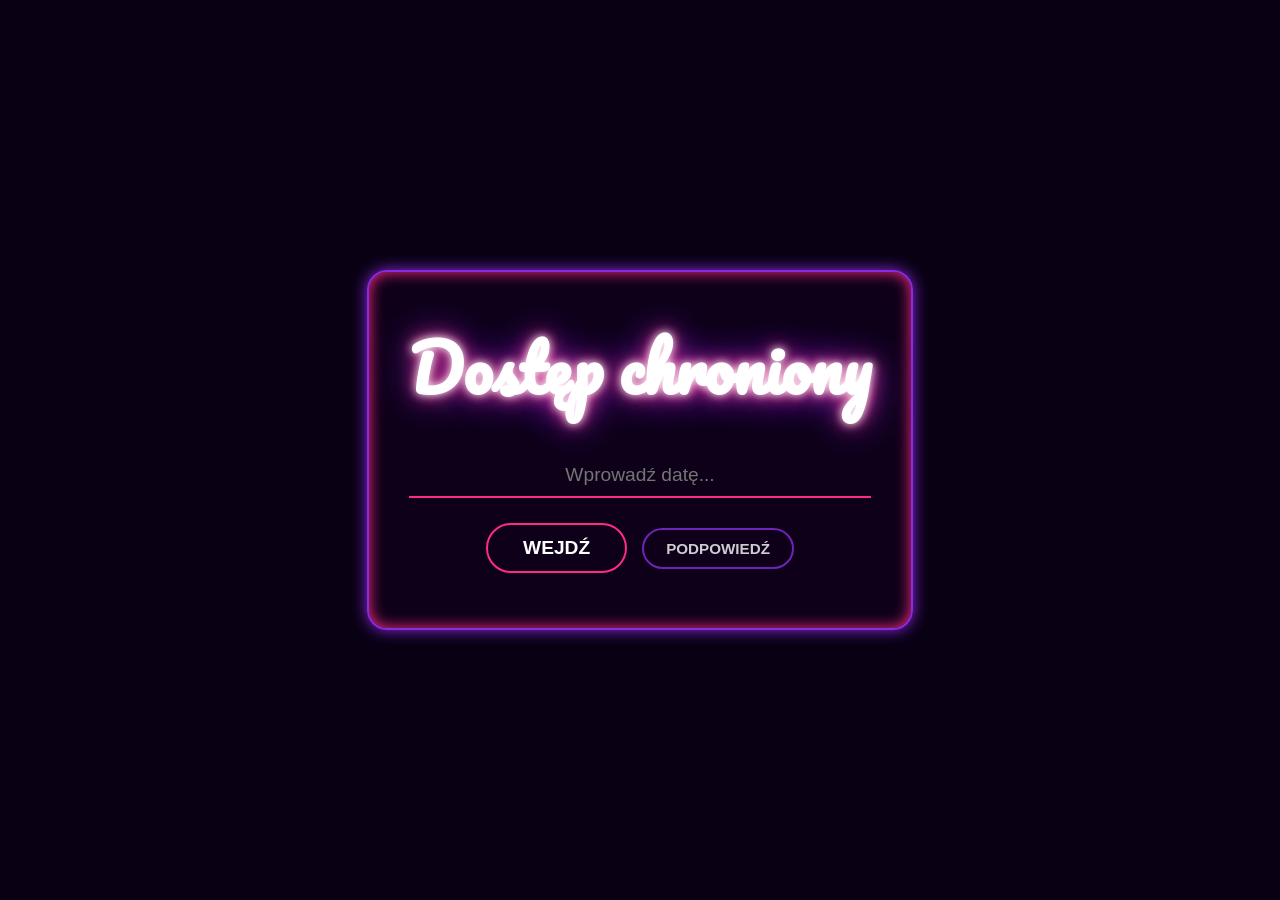
<file: index.html>
<!-- index.html (Logowanie) -->
<!DOCTYPE html>
<html lang="pl">
<head>
    <meta charset="UTF-8">
    <meta name="viewport" content="width=device-width, initial-scale=1.0, viewport-fit=cover">
    <meta name="theme-color" content="#090014">
    <title>Wejście - Nasza Przestrzeń</title>
    <!-- Czcionki: <link> zamiast @import w CSS = szybsze ładowanie -->
    <link rel="preconnect" href="https://fonts.googleapis.com">
    <link rel="preconnect" href="https://fonts.gstatic.com" crossorigin>
    <link rel="stylesheet" href="https://fonts.googleapis.com/css2?family=Montserrat:wght@300;400;700&family=Pacifico&display=swap">
    <link rel="stylesheet" href="style.css">
    <!-- Styl tylko dla telefonów (na komputerze jest pomijany) -->
    <link rel="stylesheet" href="mobile.css" media="(max-width: 768px), (max-height: 500px) and (pointer: coarse)">
    <!-- Podczas wpisywania hasła przeglądarka już pobiera stronę główną -->
    <link rel="prefetch" href="main.html">
    <link rel="prefetch" href="main.js">
</head>
<body>
    <div id="login-screen" class="screen">
        <div class="neon-box">
            <h1 class="neon-text">Dostęp chroniony</h1>
            <input type="password" id="password-input" placeholder="Wprowadź datę..." autocomplete="off" autocapitalize="off" autocorrect="off" spellcheck="false" enterkeyhint="go">
            <div class="login-actions">
                <button id="login-btn">Wejdź</button>
                <button id="hint-btn" class="btn-subtle">Podpowiedź</button>
            </div>
            <p id="hint-text" class="hint hidden">Dzień, w którym wszystko się zmieniło (RRRR-MM-DD)</p>
            <p id="error-msg" class="hidden">To nie ten dzień...</p>
        </div>
    </div>
    <script src="login.js"></script>
</body>
</html>
</file>
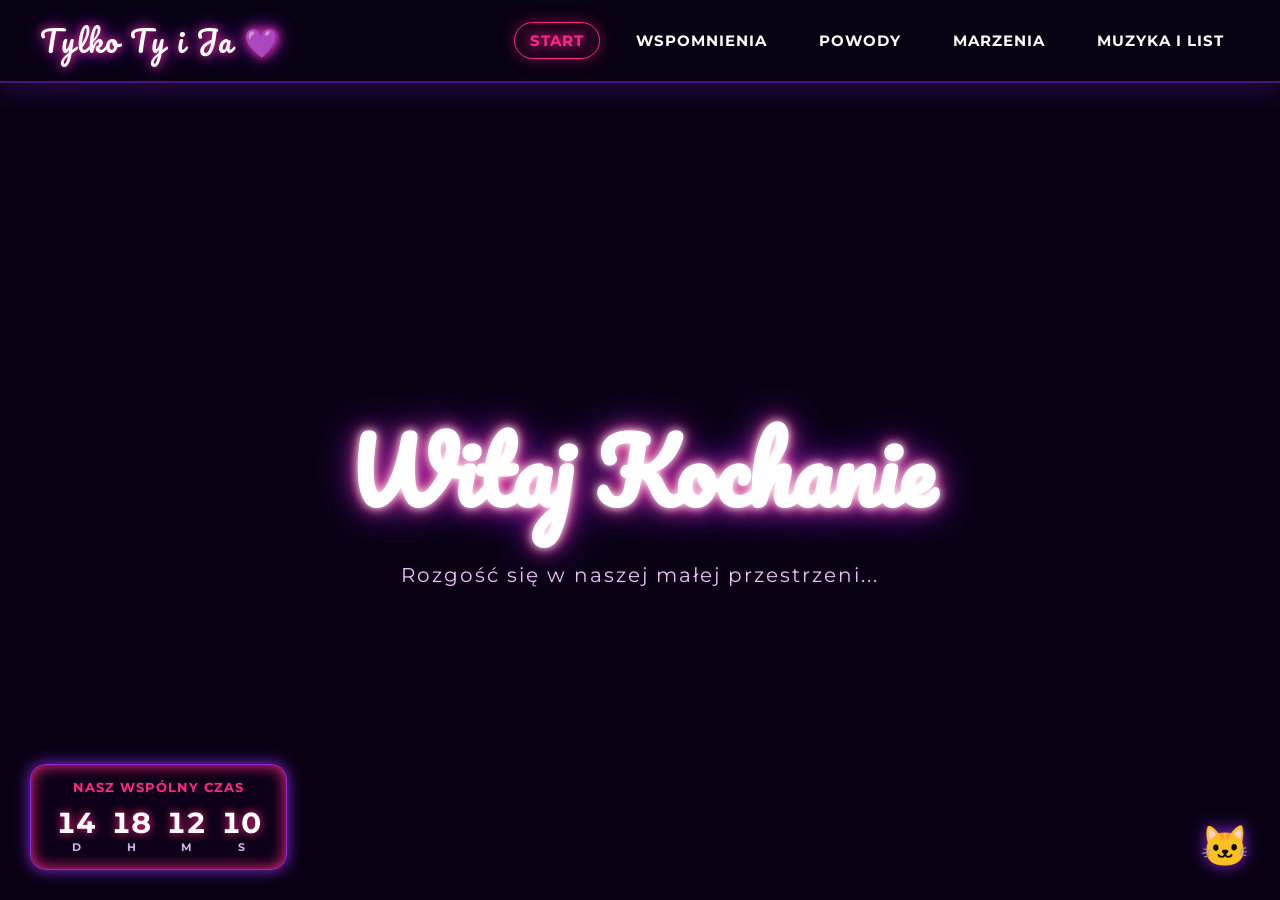
<file: main.html>
<!-- main.html -->
<!DOCTYPE html>
<html lang="pl">
<head>
    <meta charset="UTF-8">
    <meta name="viewport" content="width=device-width, initial-scale=1.0, viewport-fit=cover">
    <meta name="theme-color" content="#090014">
    <title>Nasza Przestrzeń</title>
    <!-- Czcionki: <link> zamiast @import w CSS = szybsze ładowanie -->
    <link rel="preconnect" href="https://fonts.googleapis.com">
    <link rel="preconnect" href="https://fonts.gstatic.com" crossorigin>
    <link rel="stylesheet" href="https://fonts.googleapis.com/css2?family=Montserrat:wght@300;400;700&family=Pacifico&display=swap">
    <link rel="stylesheet" href="style.css">
    <!-- Styl tylko dla telefonów (na komputerze jest pomijany) -->
    <link rel="stylesheet" href="mobile.css" media="(max-width: 768px), (max-height: 500px) and (pointer: coarse)">
</head>
<body class="page-main">
    <div id="hearts-container"></div>

    <nav class="neon-nav">
        <div class="nav-brand">Tylko Ty i Ja 💜</div>
        <div class="nav-links">
            <a href="#hero" class="active-nav">Start</a>
            <a href="#memories">Wspomnienia</a>
            <a href="#reasons">Powody</a>
            <a href="#dreams">Marzenia</a>
            <a href="#music">Muzyka i List</a>
        </div>
    </nav>

    <div id="persistent-counter" class="neon-box-small">
        <div class="counter-label">Nasz wspólny czas</div>
        <div id="counter">
            <div class="time-unit"><span id="days">0</span>D</div>
            <div class="time-unit"><span id="hours">00</span>H</div>
            <div class="time-unit"><span id="minutes">00</span>M</div>
            <div class="time-unit"><span id="seconds">00</span>S</div>
        </div>
    </div>

    <div id="main-content">
        <section id="hero" class="active-section">
            <h1 class="neon-text-mega" data-text="Witaj Kochanie">Witaj Kochanie</h1>
            <p class="hero-subtitle" data-text="Rozgość się w naszej małej przestrzeni...">Rozgość się w naszej małej przestrzeni...</p>
        </section>

        <section id="memories">
            <h2 class="neon-text-sub" data-text="Nasze Chwile">Nasze Chwile</h2>
            <div class="gallery-grid">
                <div class="photo-placeholder photo-large" data-title="Ostatnie Wakacje"><span>Ostatnie Wakacje</span></div>
                <div class="photo-placeholder" data-title="Pierwsza Randka"><span>Pierwsza Randka</span></div>
                <div class="photo-placeholder" data-title="Nasz Wieczór"><span>Nasz Wieczór</span></div>
                <div class="photo-placeholder" data-title="Zimowy Spacer"><span>Zimowy Spacer</span></div>
                <div class="photo-placeholder photo-wide" data-title="Zawsze Razem"><span>Zawsze Razem</span></div>
                <div class="photo-placeholder" data-title="Głupawka"><span>Głupawka</span></div>
            </div>
        </section>

        <section id="reasons">
            <h2 class="neon-text-sub" data-text="Za co Cię uwielbiam">Za co Cię uwielbiam</h2>
            <div class="cards-container">
                <div class="flip-card">
                    <div class="flip-card-inner">
                        <div class="flip-card-front neon-box"><span>Twój uśmiech</span></div>
                        <div class="flip-card-back neon-box"><p>Rozświetla mój każdy, nawet najgorszy dzień. ✨</p></div>
                    </div>
                </div>
                <div class="flip-card">
                    <div class="flip-card-inner">
                        <div class="flip-card-front neon-box"><span>Twój charakter</span></div>
                        <div class="flip-card-back neon-box"><p>To jak mnie wspierasz i rozbawiasz do łez. 💜</p></div>
                    </div>
                </div>
                <div class="flip-card">
                    <div class="flip-card-inner">
                        <div class="flip-card-front neon-box"><span>Twoje ciepło</span></div>
                        <div class="flip-card-back neon-box"><p>Przy Tobie czuję, że w końcu jestem w domu. 🏡</p></div>
                    </div>
                </div>
            </div>
        </section>

        <section id="dreams">
            <h2 class="neon-text-sub" data-text="Nasza Bucket List">Nasza Bucket List</h2>
            <div class="bucket-list neon-box">
                <label class="dream-item"><input type="checkbox"><span class="custom-checkbox"></span><span class="dream-text">Zobaczyć zorzę polarną</span></label>
                <label class="dream-item"><input type="checkbox" checked><span class="custom-checkbox"></span><span class="dream-text">Zrobić maraton filmowy do rana</span></label>
                <label class="dream-item"><input type="checkbox"><span class="custom-checkbox"></span><span class="dream-text">Polecieć do Japonii</span></label>
                <label class="dream-item"><input type="checkbox"><span class="custom-checkbox"></span><span class="dream-text">Adoptować jeszcze jednego kotka</span></label>
            </div>
        </section>

        <section id="music">
            <h2 class="neon-text-sub" data-text="Nasz Kącik Muzyczny">Nasz Kącik Muzyczny</h2>
            <div class="player-container neon-box">
                <div class="player-top">
                    <div class="vinyl-record" id="vinyl">
                        <div class="vinyl-center"></div>
                    </div>
                    <div class="track-info">
                        <h3 id="track-name">Wybierz utwór...</h3>
                        <p class="track-artist">Nasza playlista</p>
                    </div>
                </div>

                <div class="progress-wrapper">
                    <span id="current-time" class="time-display">0:00</span>
                    <div class="progress-bar-container" id="progress-container">
                        <div class="progress" id="progress"></div>
                    </div>
                    <span id="total-time" class="time-display">0:00</span>
                </div>

                <div class="controls">
                    <button id="prev-btn" class="player-btn" aria-label="Poprzedni utwór">⏮</button>
                    <button id="play-btn" class="player-btn play-main" aria-label="Odtwórz / pauza">▶</button>
                    <button id="next-btn" class="player-btn" aria-label="Następny utwór">⏭</button>
                </div>
            </div>

            <button id="open-letter-btn" class="neon-button">Przeczytaj List</button>
        </section>
    </div>

    <div id="lightbox" class="hidden">
        <button id="close-lightbox" aria-label="Zamknij">×</button>
        <div class="lightbox-content neon-box">
            <div id="lightbox-img-placeholder"></div>
            <h3 id="lightbox-title">Tytuł</h3>
        </div>
    </div>

    <div id="neon-cat">
        <span class="cat-icon">🐱</span>
        <div class="cat-message">Purrr... 💜</div>
    </div>

    <div id="letter-overlay" class="hidden">
        <div class="letter-wrapper">
            <button id="close-letter-btn" aria-label="Zamknij">×</button>
            <div class="letter-content">
                <h2 class="letter-header">Dla Ciebie...</h2>
                <div class="letter-body">
                    <p>Pamiętaj, że każdy wspólny moment to dla mnie coś absolutnie wyjątkowego. Jesteś moim ulubionym powodem do uśmiechu.</p>
                </div>
                <div class="letter-signature">Zawsze Twój, X</div>
            </div>
        </div>
    </div>

    <script src="main.js"></script>
</body>
</html>
</file>
<file: style.css>
/* style.css — wersja zoptymalizowana. Wygląd ten sam, ale przeglądarka robi dużo mniej pracy:
   - brak backdrop-filter (rozmycie tła za panelami to najcięższy efekt na stronie),
   - pulsowanie poświaty (box-shadow / text-shadow) zamienione na animację samej przezroczystości warstw,
     dzięki czemu animuje je karta graficzna, a nie procesor (przerysowywanie cieni co klatkę),
   - brak zbędnych translateZ(0) / will-change i brak "transition: all",
   - dvh zamiast vh (poprawna wysokość na telefonach),
   - efekty :hover tylko na urządzeniach z myszką (na telefonie nie "przyklejają się" po dotknięciu).
   Czcionki są ładowane przez <link> w HTML (szybciej niż @import). */

:root {
    --bg-color: #090014;
    --neon-pink: #ff2a85;
    --neon-purple: #8a2be2;
    --text-color: #f0e6f5;
}

* { box-sizing: border-box; margin: 0; padding: 0; }

body {
    background-color: var(--bg-color); color: var(--text-color);
    font-family: 'Montserrat', sans-serif; overflow: hidden;
    -webkit-user-select: none; user-select: none;
    height: 100vh; height: 100dvh;
    -webkit-font-smoothing: antialiased;
}
/* Pole hasła musi dać się edytować (iOS Safari potrafi zablokować input przy user-select: none) */
input { -webkit-user-select: text; user-select: text; }

.hidden { display: none !important; opacity: 0 !important; pointer-events: none !important; }

/* --- Ekran Logowania --- */
.screen { min-height: 100vh; min-height: 100dvh; display: flex; flex-direction: column; align-items: center; justify-content: center; padding: 20px; width: 100%; transition: opacity 0.4s; }
.login-actions { display: flex; gap: 15px; justify-content: center; align-items: center; margin-bottom: 15px; flex-wrap: wrap; }
.btn-subtle { border-color: var(--neon-purple); font-size: 0.95rem; padding: 10px 22px; opacity: 0.8; }
.btn-subtle.active { background: var(--neon-purple); box-shadow: 0 0 15px var(--neon-purple); opacity: 1; }
.hint { font-size: 0.9rem; color: #d1b3e8; margin-top: 15px; font-style: italic; transition: opacity 0.4s ease-in-out; }
#error-msg { color: #ff3366; margin-top: 15px; text-shadow: 0 0 10px #ff3366; }

input[type="password"] { background: transparent; border: none; border-bottom: 2px solid var(--neon-pink); color: white; font-size: 1.2rem; padding: 10px; margin-bottom: 25px; outline: none; text-align: center; width: 100%; transition: border-color 0.4s ease, box-shadow 0.4s ease; }
input[type="password"]:focus { border-bottom: 2px solid #fff; box-shadow: 0 10px 10px -10px var(--neon-pink); }

/* --- Navbar --- */
.neon-nav { position: fixed; top: 0; left: 0; width: 100%; display: flex; justify-content: space-between; align-items: center; padding: 15px 40px; background: rgba(9, 0, 20, 0.92); z-index: 900; border-bottom: 2px solid rgba(138, 43, 226, 0.5); box-shadow: 0 4px 30px rgba(138, 43, 226, 0.3); }
.nav-brand { font-family: 'Pacifico', cursive; font-size: 1.8rem; color: #fff; text-shadow: 0 0 10px var(--neon-pink), 0 0 20px var(--neon-purple); letter-spacing: 2px; }
.nav-links { display: flex; gap: 20px; }
.nav-links a { color: #fff; text-decoration: none; font-size: 0.95rem; font-weight: 700; text-transform: uppercase; letter-spacing: 1px; transition: color 0.4s, text-shadow 0.4s, background-color 0.4s, border-color 0.4s, box-shadow 0.4s; padding: 8px 15px; border-radius: 20px; border: 1px solid transparent; }
.nav-links a.active-nav { color: var(--neon-pink); text-shadow: 0 0 10px var(--neon-pink); background: rgba(255, 42, 133, 0.1); border-color: var(--neon-pink); box-shadow: 0 0 15px rgba(255, 42, 133, 0.4); }

/* --- Licznik Czasu --- */
#persistent-counter { --bw: 1px; position: fixed; bottom: 30px; left: 30px; z-index: 800; padding: 15px 25px; border-radius: 15px; background: rgba(15, 0, 25, 0.8); text-align: center; border: 1px solid var(--neon-purple); }
.counter-label { font-size: 0.8rem; text-transform: uppercase; letter-spacing: 1px; color: var(--neon-pink); margin-bottom: 10px; font-weight: 700; }
#counter { display: flex; gap: 15px; justify-content: center; }
.time-unit { display: flex; flex-direction: column; font-size: 0.7rem; color: #d1b3e8; font-weight: 700;}
.time-unit span { font-size: 1.8rem; color: #fff; text-shadow: 0 0 10px var(--neon-pink); font-variant-numeric: tabular-nums; }

/* --- Sekcje SPA --- */
#main-content { position: relative; width: 100%; height: 100vh; height: 100dvh; display: flex; justify-content: center; align-items: center; padding-top: 80px; }
section { position: absolute; width: 100%; max-width: 1100px; padding: 40px 20px; display: none; flex-direction: column; align-items: center; text-align: center; opacity: 0; transform: scale(0.95) translateY(20px); transition: opacity 0.5s cubic-bezier(0.25, 1, 0.5, 1), transform 0.5s cubic-bezier(0.25, 1, 0.5, 1); max-height: 85vh; max-height: 85dvh; overflow-y: auto; will-change: transform, opacity; }
section::-webkit-scrollbar { width: 5px; } section::-webkit-scrollbar-thumb { background: var(--neon-purple); border-radius: 10px; }
section.active-section { display: flex; opacity: 1; transform: scale(1) translateY(0); z-index: 10; }

/* --- Panele neonowe ---
   Poświata jest narysowana na dwóch przezroczystych warstwach (::before = stan początkowy, ::after = stan końcowy),
   a "pulsowanie" to płynne przenikanie między nimi (animowana jest tylko opacity). Wygląd identyczny jak
   wcześniejsza animacja box-shadow, ale bez przerysowywania cieni w każdej klatce. */
.neon-box, .neon-box-small {
    --bw: 2px;
    position: relative; isolation: isolate;
    background: rgba(15, 0, 25, 0.85); border: 2px solid var(--neon-purple); border-radius: 20px;
}
.neon-box::before, .neon-box::after, .neon-box-small::before, .neon-box-small::after {
    content: ''; position: absolute; inset: calc(-1 * var(--bw)); z-index: -1; pointer-events: none;
    border: var(--bw) solid transparent; border-radius: inherit;
}
.neon-box::before, .neon-box-small::before {
    box-shadow: 0 0 15px var(--neon-purple), inset 0 0 15px var(--neon-pink);
    animation: pulseOut 4s infinite alternate;
}
.neon-box::after, .neon-box-small::after {
    box-shadow: 0 0 25px var(--neon-pink), inset 0 0 25px var(--neon-purple);
    opacity: 0; animation: pulseIn 4s infinite alternate;
}
@keyframes pulseOut { from { opacity: 1; } to { opacity: 0; } }
@keyframes pulseIn { from { opacity: 0; } to { opacity: 1; } }
.neon-box { padding: 40px; }
.neon-box-small { padding: 20px 40px; }

/* --- Neonowe napisy ---
   Napis rysuje sam element (biały tekst, ruch przez transform), a poświata to dwie przezroczyste kopie tekstu
   (::before = słabsza, ::after = mocniejsza) przenikające się opacity.
   Tekst kopii pochodzi z atrybutu data-text (uzupełniany też automatycznie w main.js). */
.neon-text { font-family: 'Pacifico', cursive; font-size: 4rem; color: #fff; text-shadow: 0 0 10px #fff, 0 0 20px var(--neon-pink), 0 0 40px var(--neon-purple); margin-bottom: 30px; }

.neon-text-mega, .neon-text-sub, .hero-subtitle { position: relative; display: inline-block; isolation: isolate; }
.neon-text-mega::before, .neon-text-mega::after,
.neon-text-sub::before, .neon-text-sub::after,
.hero-subtitle::before, .hero-subtitle::after {
    content: attr(data-text); content: attr(data-text) / "";
    position: absolute; inset: 0; z-index: -1; pointer-events: none;
    color: transparent;
}

.neon-text-mega { --glow-t: 5s; font-family: 'Pacifico', cursive; font-size: 5.5rem; color: #fff; margin-bottom: 15px; animation: floatMove var(--glow-t) ease-in-out infinite alternate; }
.neon-text-sub { --glow-t: 6s; font-family: 'Montserrat', sans-serif; font-size: 2.2rem; color: #fff; margin-bottom: 40px; font-weight: 700; animation: floatMove var(--glow-t) ease-in-out infinite alternate; }

.neon-text-mega::before, .neon-text-sub::before { text-shadow: 0 0 10px #fff, 0 0 20px var(--neon-pink), 0 0 40px var(--neon-purple); opacity: 1; animation: glowWeak var(--glow-t) ease-in-out infinite alternate; }
.neon-text-mega::after, .neon-text-sub::after { text-shadow: 0 0 18px #fff, 0 0 35px var(--neon-pink), 0 0 65px var(--neon-purple); opacity: 0; animation: glowStrong var(--glow-t) ease-in-out infinite alternate; }

.hero-subtitle { font-size: 1.25rem; color: #e0c8f8; letter-spacing: 2px; animation: floatSubtle 5s ease-in-out infinite alternate 0.4s; }
.hero-subtitle::before { text-shadow: 0 0 5px rgba(255, 42, 133, 0.2); opacity: 1; animation: glowWeak 5s ease-in-out infinite alternate 0.4s; }
.hero-subtitle::after { text-shadow: 0 0 12px var(--neon-purple); opacity: 0; animation: glowStrong 5s ease-in-out infinite alternate 0.4s; }

@keyframes floatMove {
    0%, 100% { transform: translateY(0) scale(1); }
    50% { transform: translateY(-10px) scale(1.02); }
}
@keyframes floatSubtle {
    0%, 100% { transform: translateY(0); opacity: 0.85; }
    50% { transform: translateY(-6px); opacity: 1; }
}
@keyframes glowWeak { 0%, 100% { opacity: 1; } 50% { opacity: 0; } }
@keyframes glowStrong { 0%, 100% { opacity: 0; } 50% { opacity: 1; } }

/* --- Galeria --- */
.gallery-grid { display: grid; grid-template-columns: repeat(auto-fit, minmax(250px, 1fr)); gap: 20px; width: 100%; }
.photo-placeholder { height: 250px; background: rgba(255, 255, 255, 0.05); border: 1px solid rgba(138, 43, 226, 0.5); border-radius: 15px; display: flex; align-items: center; justify-content: center; transition: transform 0.4s, border-color 0.4s, box-shadow 0.4s; cursor: zoom-in; position: relative; overflow: hidden; }
.photo-placeholder::after { content: '🔍'; position: absolute; font-size: 2rem; opacity: 0; transition: opacity 0.4s, transform 0.4s; transform: scale(0.5); }
.photo-large { grid-row: span 2; height: auto; } .photo-wide { grid-column: span 2; }

/* --- Lightbox --- */
#lightbox { position: fixed; inset: 0; background: rgba(5, 0, 15, 0.97); z-index: 2000; display: flex; justify-content: center; align-items: center; transition: opacity 0.4s; }
.lightbox-content { width: 90vw; max-width: 800px; height: 80vh; height: 80dvh; display: flex; flex-direction: column; align-items: center; justify-content: center; }
#lightbox-img-placeholder { width: 100%; height: 70%; background: rgba(255,255,255,0.1); border-radius: 10px; border: 1px dashed var(--neon-pink); margin-bottom: 20px; display: flex; align-items: center; justify-content: center; font-size: 2rem; color: #fff;}
#lightbox-title { font-family: 'Pacifico', cursive; font-size: 2.5rem; color: var(--neon-pink); text-shadow: 0 0 10px var(--neon-pink); }
#close-lightbox { position: absolute; top: 30px; right: 40px; background: transparent; border: none; font-size: 3rem; color: #fff; cursor: pointer; transition: color 0.3s, transform 0.3s; }

/* --- Karty Powodów & Bucket List --- */
.cards-container { display: flex; justify-content: center; gap: 30px; flex-wrap: wrap; width: 100%; }
.flip-card { background-color: transparent; width: 300px; height: 200px; perspective: 1000px; }
.flip-card-inner { position: relative; width: 100%; height: 100%; text-align: center; transition: transform 0.8s; transform-style: preserve-3d; will-change: transform; }
.flip-card.flipped .flip-card-inner { transform: rotateY(180deg); } /* odwracanie dotknięciem (telefony) */
.flip-card-front, .flip-card-back { position: absolute; width: 100%; height: 100%; -webkit-backface-visibility: hidden; backface-visibility: hidden; display: flex; align-items: center; justify-content: center; padding: 20px; }
.flip-card-front::before, .flip-card-front::after, .flip-card-back::before, .flip-card-back::after { -webkit-backface-visibility: hidden; backface-visibility: hidden; }
.flip-card-front { font-size: 1.5rem; font-weight: bold; color: var(--neon-pink); }
.flip-card-back { transform: rotateY(180deg); border-color: var(--neon-pink); font-size: 1.1rem; line-height: 1.5; }
.bucket-list { width: 100%; max-width: 600px; display: flex; flex-direction: column; gap: 20px; text-align: left; margin: 0 auto;}
.dream-item { display: flex; align-items: center; gap: 15px; cursor: pointer; font-size: 1.2rem; transition: color 0.3s, text-shadow 0.3s; }
.dream-item input { display: none; }
.custom-checkbox { width: 25px; height: 25px; border: 2px solid var(--neon-purple); border-radius: 5px; display: inline-block; position: relative; transition: background-color 0.3s, border-color 0.3s, box-shadow 0.3s; }
.dream-item input:checked + .custom-checkbox { background-color: var(--neon-pink); border-color: var(--neon-pink); box-shadow: 0 0 15px var(--neon-pink); }
.dream-item input:checked + .custom-checkbox::after { content: '✔'; position: absolute; top: 50%; left: 50%; transform: translate(-50%, -50%); color: white; font-size: 1rem; }
.dream-item input:checked ~ .dream-text { text-decoration: line-through; opacity: 0.6; }

/* --- Music Player --- */
.player-container { width: 100%; max-width: 550px; margin: 0 auto; display: flex; flex-direction: column; gap: 30px; }
.player-top { display: flex; align-items: center; gap: 25px; }
.vinyl-record { width: 80px; height: 80px; border-radius: 50%; background: repeating-radial-gradient(#111, #111 4px, #222 5px, #222 6px); border: 2px solid var(--neon-purple); box-shadow: 0 0 15px var(--neon-purple); display: flex; justify-content: center; align-items: center; animation: spinVinyl 4s linear infinite; animation-play-state: paused; flex-shrink: 0; will-change: transform;}
.vinyl-record.playing { animation-play-state: running; }
.vinyl-center { width: 25px; height: 25px; background: var(--neon-pink); border-radius: 50%; border: 4px solid #000; box-shadow: inset 0 0 5px rgba(0,0,0,0.5); }
@keyframes spinVinyl { 100% { transform: rotate(360deg); } }
.track-info { text-align: left; overflow: hidden; }
#track-name { font-size: 1.5rem; color: #fff; margin-bottom: 5px; text-shadow: 0 0 8px var(--neon-pink); white-space: nowrap; }
.track-artist { font-size: 0.9rem; color: #d1b3e8; }

.progress-wrapper { display: flex; align-items: center; gap: 15px; width: 100%; font-size: 0.85rem; font-weight: bold; }
.time-display { min-width: 40px; text-align: center; }
.progress-bar-container { flex-grow: 1; height: 8px; background: rgba(255,255,255,0.1); border-radius: 10px; cursor: pointer; position: relative; overflow: hidden; box-shadow: inset 0 0 5px #000; touch-action: none; }
/* Pasek postępu przesuwany przez transform (karta graficzna), a nie przez zmianę width (przeliczanie układu) */
.progress { width: 100%; height: 100%; background: linear-gradient(90deg, var(--neon-purple), var(--neon-pink)); border-radius: 10px; box-shadow: 0 0 10px var(--neon-pink); transform: scaleX(0); transform-origin: left center; transition: transform 0.25s linear; }
.controls { display: flex; justify-content: center; align-items: center; gap: 25px; }

.player-btn { background: transparent !important; border: none !important; padding: 0 !important; box-shadow: none !important; font-size: 2rem; color: #fff; cursor: pointer; transition: text-shadow 0.3s, transform 0.3s; display: flex; justify-content: center; align-items: center; width: 50px; height: 50px; }
.play-main { font-size: 3rem !important; color: var(--neon-pink) !important; text-shadow: 0 0 15px var(--neon-pink); width: 70px; height: 70px; }

/* Przyciski globalne */
button { background: transparent; color: #fff; border: 2px solid var(--neon-pink); padding: 12px 35px; font-size: 1.2rem; border-radius: 30px; cursor: pointer; transition: background-color 0.3s ease, box-shadow 0.3s ease, color 0.3s ease; text-transform: uppercase; font-weight: 700;}
.neon-button { padding: 18px 50px; font-size: 1.5rem; margin-top: 50px; }

/* =========================================
   ANIMACJA 3D LISTU
   ========================================= */

#letter-overlay {
    position: fixed; inset: 0;
    background: rgba(5, 0, 10, 0.97);
    display: flex; align-items: center; justify-content: center;
    z-index: 3000; perspective: 2000px;
    opacity: 0; visibility: hidden; pointer-events: none;
    transition: opacity 1.5s ease-in-out, visibility 1.5s ease-in-out;
}

#letter-overlay.is-open {
    opacity: 1 !important; visibility: visible !important;
    pointer-events: auto !important; display: flex !important;
}

.letter-wrapper {
    position: relative; max-width: 650px; width: 90%;
    transform-style: preserve-3d; opacity: 0;
    transform: translateZ(-1500px) rotateY(-180deg) rotateX(20deg) scale(0.1);
    transition: transform 3s cubic-bezier(0.2, 0.9, 0.2, 1), opacity 2.5s ease;
    will-change: transform, opacity;
}

#letter-overlay.is-open .letter-wrapper {
    opacity: 1; transform: translateZ(0) rotateY(0deg) rotateX(0deg) scale(1);
    animation: letterFloat 4s ease-in-out infinite 3s;
}

@keyframes letterFloat { 0%, 100% { transform: translateY(0); } 50% { transform: translateY(-15px); } }

.letter-content {
    position: relative; overflow: hidden;
    background: linear-gradient(135deg, rgba(20, 0, 35, 0.95), rgba(45, 0, 65, 0.95));
    padding: 60px 50px; border-radius: 20px; border: 1px solid rgba(255, 42, 133, 0.5);
    box-shadow: 0 0 50px rgba(138, 43, 226, 0.8), inset 0 0 30px rgba(255, 42, 133, 0.3);
    text-align: left; transform: translateZ(0); /* Zapobiega migotaniu zawartości */
}

.letter-content::before {
    content: ''; position: absolute; top: -50%; left: -50%; width: 200%; height: 200%;
    background: linear-gradient(45deg, transparent, rgba(255, 42, 133, 0.3), transparent);
    transform: rotate(45deg) translateY(-100%); transition: 0s; pointer-events: none;
    will-change: transform;
}

#letter-overlay.is-open .letter-content::before {
    transform: rotate(45deg) translateY(100%); transition: transform 2.5s ease-in-out 1.5s;
}

.letter-header { font-family: 'Pacifico', cursive; font-size: 3.5rem; color: var(--neon-pink); margin-bottom: 25px; text-align: center; text-shadow: 0 0 15px var(--neon-pink); }
.letter-body { font-size: 1.25rem; line-height: 1.8; color: #f0e6f5; font-weight: 300; margin-bottom: 40px; text-shadow: 0 0 5px rgba(255, 255, 255, 0.2); }
.letter-body p { margin-bottom: 15px; }
.letter-signature { font-family: 'Pacifico', cursive; font-size: 2.5rem; color: var(--neon-purple); text-align: right; text-shadow: 0 0 15px var(--neon-purple); }

#close-letter-btn {
    position: absolute; top: -20px; right: -20px; background: var(--bg-color); border: 2px solid var(--neon-pink);
    border-radius: 50%; width: 50px; height: 50px; display: flex; align-items: center; justify-content: center;
    font-size: 2rem; color: #fff; cursor: pointer; box-shadow: 0 0 15px var(--neon-pink);
    transition: background-color 0.3s ease, color 0.3s ease, transform 0.3s ease; z-index: 10; padding: 0; opacity: 0;
}

#letter-overlay.is-open #close-letter-btn { animation: fadeInBtn 1s ease forwards 2.5s; }
@keyframes fadeInBtn { to { opacity: 1; } }

/* --- Efekty globalne (iskry i serca) --- */
.sparkle-burst {
    position: fixed; pointer-events: none; border-radius: 50%;
    animation: burstAnim 0.8s cubic-bezier(0.1, 0.8, 0.3, 1) forwards; z-index: 9999;
}
.sparkle-pink { background: var(--neon-pink); box-shadow: 0 0 10px var(--neon-pink); }
.sparkle-purple { background: var(--neon-purple); box-shadow: 0 0 10px var(--neon-purple); }
@keyframes burstAnim { 0% { transform: translate(0, 0) scale(1); opacity: 1; } 100% { transform: translate(var(--tx), var(--ty)) scale(0); opacity: 0; } }

#hearts-container { position: fixed; inset: 0; pointer-events: none; z-index: -1; overflow: hidden; contain: strict; }
.floating-heart {
    position: absolute; bottom: -50px; font-size: 2rem;
    animation: advancedFloat var(--duration) linear 1 forwards;
}
.heart-pink { color: var(--neon-pink); text-shadow: 0 0 10px var(--neon-pink); }
.heart-purple { color: var(--neon-purple); text-shadow: 0 0 10px var(--neon-purple); }
@keyframes advancedFloat { 0% { transform: translate(0, 0) scale(var(--s)) rotate(var(--rot)); opacity: 0; } 15% { opacity: var(--op); } 85% { opacity: var(--op); } 100% { transform: translate(var(--sway), -110vh) scale(var(--s)) rotate(calc(var(--rot) + 90deg)); opacity: 0; } }

#neon-cat { position: fixed; bottom: 30px; right: 30px; font-size: 2.5rem; cursor: pointer; z-index: 500; transition: transform 0.3s, text-shadow 0.3s; text-shadow: 0 0 15px var(--neon-purple); }
.cat-message { position: absolute; top: -40px; left: -50px; background: rgba(15, 0, 25, 0.9); border: 1px solid var(--neon-pink); padding: 5px 15px; border-radius: 15px; font-size: 1rem; color: #fff; opacity: 0; transition: opacity 0.3s; pointer-events: none; box-shadow: 0 0 10px var(--neon-purple); }
#neon-cat.active .cat-message { opacity: 1; }

/* --- Efekty :hover — tylko tam, gdzie jest myszka (na telefonie "przyklejałyby się" po dotknięciu) --- */
@media (hover: hover) {
    .nav-links a:hover { color: var(--neon-pink); text-shadow: 0 0 10px var(--neon-pink); background: rgba(255, 42, 133, 0.1); border-color: var(--neon-pink); box-shadow: 0 0 15px rgba(255, 42, 133, 0.4); }
    .btn-subtle:hover { background: var(--neon-purple); box-shadow: 0 0 15px var(--neon-purple); opacity: 1; }
    .photo-placeholder:hover { transform: scale(1.03); border-color: var(--neon-pink); box-shadow: 0 0 20px var(--neon-pink); z-index: 5; }
    .photo-placeholder:hover span { opacity: 0.2; }
    .photo-placeholder:hover::after { opacity: 1; transform: scale(1); }
    #close-lightbox:hover { color: var(--neon-pink); transform: rotate(90deg); }
    .flip-card:hover .flip-card-inner { transform: rotateY(180deg); }
    .dream-item:hover { color: var(--neon-pink); text-shadow: 0 0 10px var(--neon-pink); }
    .player-btn:hover { text-shadow: 0 0 20px var(--neon-pink); transform: scale(1.15); }
    button:hover { background: var(--neon-pink); box-shadow: 0 0 20px var(--neon-pink), 0 0 40px var(--neon-purple); }
    #close-letter-btn:hover { background: var(--neon-pink); color: #fff; transform: scale(1.1) rotate(90deg); }
    #neon-cat:hover { transform: scale(1.2) rotate(-10deg); text-shadow: 0 0 25px var(--neon-pink); }
    #neon-cat:hover .cat-message { opacity: 1; }
}

/* Tablety / wąskie okna (telefony dostają dodatkowo mobile.css) */
@media (max-width: 900px) {
    .neon-nav { padding: 10px; flex-direction: column; gap: 10px; }
    #persistent-counter { bottom: auto; top: 110px; left: 50%; transform: translateX(-50%); padding: 10px; width: 90%; z-index: 850;}
    #main-content { padding-top: 180px; }
    .letter-content { padding: 40px 25px; }
    .neon-text-mega { font-size: 3.5rem; }
}

/* Dla osób, które w systemie wyłączyły animacje */
@media (prefers-reduced-motion: reduce) {
    *, *::before, *::after {
        animation-duration: 0.01ms !important; animation-delay: 0s !important;
        animation-iteration-count: 1 !important; transition-duration: 0.01ms !important;
    }
}
</file>
<file: mobile.css>
/* mobile.css — styl włączany TYLKO na telefonach.
   Jest podpięty w HTML przez:
   <link rel="stylesheet" href="mobile.css" media="(max-width: 768px), (max-height: 500px) and (pointer: coarse)">
   Na komputerze (szerokie okno) przeglądarka go pomija, więc nic tam nie zmienia.
   Ładuj go ZAWSZE po style.css. */

:root {
    --bar-h: 66px; /* wysokość dolnego paska z licznikiem */
    --safe-t: env(safe-area-inset-top, 0px);
    --safe-b: env(safe-area-inset-bottom, 0px);
    --safe-l: env(safe-area-inset-left, 0px);
    --safe-r: env(safe-area-inset-right, 0px);
}

html { -webkit-text-size-adjust: 100%; text-size-adjust: 100%; }
body {
    overscroll-behavior: none;               /* bez "odświeżania" i gumowego odbijania strony */
    -webkit-tap-highlight-color: transparent; /* bez szarego błysku po dotknięciu */
    touch-action: manipulation;              /* bez opóźnienia i zoomu przy podwójnym dotknięciu */
}

/* --- Przyciski: reakcja na dotyk zamiast :hover --- */
button { font-size: 1rem; padding: 11px 26px; }
button:active { background: var(--neon-pink); box-shadow: 0 0 20px var(--neon-pink); }
.btn-subtle { font-size: 0.9rem; padding: 10px 20px; }
.btn-subtle:active { background: var(--neon-purple); box-shadow: 0 0 15px var(--neon-purple); }
.player-btn:active { text-shadow: 0 0 20px var(--neon-pink); transform: scale(1.12); }
.neon-button { font-size: 1.1rem; padding: 14px 34px; margin-top: 28px; }

/* --- Ekran logowania --- */
.screen { padding: 16px 16px 22vh; padding-bottom: 22dvh; } /* box wyżej, żeby klawiatura go nie zasłaniała */
.neon-box { padding: 28px 20px; }
.neon-text { font-size: 2.4rem; margin-bottom: 20px; }
#login-screen .neon-box { width: 100%; max-width: 380px; }
input[type="password"] { margin-bottom: 20px; }
.login-actions button { flex: 1 1 120px; }

/* --- Układ strony głównej: nawigacja / treść / pasek licznika (bez ręcznych odstępów) --- */
body.page-main { display: flex; flex-direction: column; }

.neon-nav {
    position: static; flex: 0 0 auto; flex-direction: column; align-items: stretch; gap: 2px;
    padding: calc(8px + var(--safe-t)) calc(8px + var(--safe-r)) 4px calc(8px + var(--safe-l));
    background: rgba(9, 0, 20, 0.96);
}
.nav-brand { font-size: 1.35rem; line-height: 1.2; text-align: center; letter-spacing: 1px; }
.nav-links {
    justify-content: flex-start; gap: 8px; padding: 6px 14px 8px;
    overflow-x: auto; overflow-y: hidden; overscroll-behavior-x: contain;
    scrollbar-width: none; -webkit-overflow-scrolling: touch;
    -webkit-mask-image: linear-gradient(90deg, transparent 0, #000 14px, #000 calc(100% - 14px), transparent 100%);
    mask-image: linear-gradient(90deg, transparent 0, #000 14px, #000 calc(100% - 14px), transparent 100%);
}
.nav-links::-webkit-scrollbar { display: none; }
@supports (justify-content: safe center) { .nav-links { justify-content: safe center; } }
.nav-links a { flex: 0 0 auto; padding: 7px 14px; font-size: 0.72rem; letter-spacing: 0.5px; white-space: nowrap; }

#main-content { position: relative; flex: 1 1 0; min-height: 0; height: auto; padding: 0; }
section { max-width: 100%; max-height: 100%; padding: 16px 14px 24px; overscroll-behavior: contain; }

/* --- Licznik jako dolny pasek --- */
#persistent-counter {
    order: 3; flex: 0 0 auto; position: relative; top: auto; left: auto; bottom: auto; transform: none;
    width: 100%; height: calc(var(--bar-h) + var(--safe-b)); z-index: 800;
    padding: 6px calc(12px + var(--safe-r)) var(--safe-b) calc(12px + var(--safe-l));
    border-radius: 16px 16px 0 0; background: rgba(15, 0, 25, 0.96);
    display: flex; flex-direction: column; justify-content: center; align-items: center;
}
.counter-label { font-size: 0.6rem; letter-spacing: 1px; margin-bottom: 3px; }
#counter { gap: 14px; }
.time-unit { font-size: 0.6rem; align-items: center; }
.time-unit span { font-size: 1.35rem; line-height: 1.1; }

/* --- Napisy i sekcje --- */
.neon-text-mega { font-size: clamp(2.3rem, 11.5vw, 3.4rem); line-height: 1.15; margin-bottom: 12px; }
.hero-subtitle { font-size: 1rem; letter-spacing: 1px; padding: 0 6px; }
.neon-text-sub { font-size: 1.55rem; margin-bottom: 22px; }

/* Galeria: 2 kolumny (na wąskim ekranie "photo-wide" w siatce auto-fit rozpychało stronę w bok) */
.gallery-grid { grid-template-columns: repeat(2, minmax(0, 1fr)); grid-auto-rows: clamp(110px, 30vw, 160px); grid-auto-flow: dense; gap: 10px; }
.photo-placeholder { height: auto; padding: 8px; border-radius: 12px; font-size: 0.85rem; }

/* Karty "Za co Cię uwielbiam" — odwracają się dotknięciem (obsługa w main.js) */
.cards-container { gap: 14px; }
.flip-card { width: 100%; max-width: 340px; height: 150px; }
.flip-card-front, .flip-card-back { padding: 14px; }
.flip-card-front { font-size: 1.25rem; }
.flip-card-back { font-size: 0.98rem; line-height: 1.45; }

/* Bucket list — większe pola dotykowe */
.bucket-list { padding: 18px 16px; gap: 4px; }
.dream-item { min-height: 48px; font-size: 1.02rem; gap: 14px; }
.custom-checkbox { flex: 0 0 auto; width: 28px; height: 28px; }

/* Odtwarzacz */
.player-container { padding: 20px 16px; gap: 18px; }
.player-top { gap: 16px; }
.vinyl-record { width: 64px; height: 64px; }
.vinyl-center { width: 20px; height: 20px; border-width: 3px; }
.track-info { min-width: 0; }
#track-name { font-size: 1.2rem; overflow: hidden; text-overflow: ellipsis; }
.progress-wrapper { gap: 10px; font-size: 0.75rem; }
.time-display { min-width: 34px; }
.progress-bar-container { height: 12px; } /* grubszy pasek łatwiej trafić palcem */
.controls { gap: 18px; }
.player-btn { width: 56px; height: 56px; font-size: 1.8rem; }
.play-main { width: 72px; height: 72px; font-size: 2.6rem !important; }

/* Lightbox */
.lightbox-content { width: 92vw; height: 72vh; height: 72dvh; padding: 20px 16px; }
#lightbox-img-placeholder { font-size: 1.1rem; text-align: center; padding: 12px; margin-bottom: 14px; }
#lightbox-title { font-size: 1.7rem; text-align: center; }
#close-lightbox { top: calc(10px + var(--safe-t)); right: calc(12px + var(--safe-r)); width: 48px; height: 48px; font-size: 2.4rem; line-height: 1; }

/* List — przewijany tekst, nagłówek i podpis zostają na miejscu */
.letter-wrapper { width: 92%; }
.letter-content { padding: 30px 20px 22px; border-radius: 16px; }
.letter-header { font-size: 2.2rem; margin-bottom: 14px; }
.letter-body {
    font-size: 1.02rem; line-height: 1.65; margin-bottom: 18px; padding-right: 4px;
    max-height: calc(100vh - 300px); max-height: calc(100dvh - 300px); min-height: 90px;
    overflow-y: auto; overscroll-behavior: contain; touch-action: pan-y; -webkit-overflow-scrolling: touch;
}
.letter-body p { margin-bottom: 12px; }
.letter-signature { font-size: 1.8rem; }
#close-letter-btn { top: 8px; right: 8px; width: 42px; height: 42px; font-size: 1.6rem; }

/* Kotek nad paskiem licznika */
#neon-cat { right: calc(12px + var(--safe-r)); bottom: calc(var(--bar-h) + var(--safe-b) + 10px); font-size: 2rem; }
.cat-message { left: auto; right: 0; top: -36px; font-size: 0.85rem; white-space: nowrap; padding: 4px 12px; }

/* Najmniejsze telefony */
@media (max-width: 360px) {
    .nav-brand { font-size: 1.2rem; }
    .neon-text { font-size: 2.1rem; }
    .neon-text-sub { font-size: 1.4rem; }
    #counter { gap: 10px; }
    .letter-header { font-size: 1.9rem; }
}

/* Telefon poziomo: niska wysokość, więc wszystko ciaśniej */
@media (orientation: landscape) and (max-height: 500px) {
    :root { --bar-h: 44px; }
    .neon-nav { flex-direction: row; align-items: center; gap: 10px; padding: 4px calc(10px + var(--safe-r)) 4px calc(10px + var(--safe-l)); }
    .nav-brand { font-size: 1.1rem; white-space: nowrap; }
    .nav-links { flex: 1; min-width: 0; padding: 4px 14px; }
    #persistent-counter { flex-direction: row; gap: 14px; padding-top: 0; border-radius: 12px 12px 0 0; }
    .counter-label { margin: 0; }
    #counter { gap: 10px; }
    .time-unit { flex-direction: row; align-items: baseline; gap: 2px; }
    .time-unit span { font-size: 1.05rem; }
    section { padding: 12px 14px 16px; }
    .neon-text-mega { font-size: 2.4rem; }
    .neon-text-sub { font-size: 1.3rem; margin-bottom: 12px; }
    .gallery-grid { grid-template-columns: repeat(3, minmax(0, 1fr)); grid-auto-rows: 100px; }
    .flip-card { height: 120px; }
    .screen { padding-bottom: 16px; justify-content: center; }
    .lightbox-content { height: 84vh; height: 84dvh; }
    .letter-content { padding: 16px 20px; }
    .letter-header { font-size: 1.6rem; margin-bottom: 8px; }
    .letter-body { max-height: calc(100vh - 170px); max-height: calc(100dvh - 170px); margin-bottom: 8px; font-size: 0.95rem; }
    .letter-signature { font-size: 1.3rem; }
}
</file>
